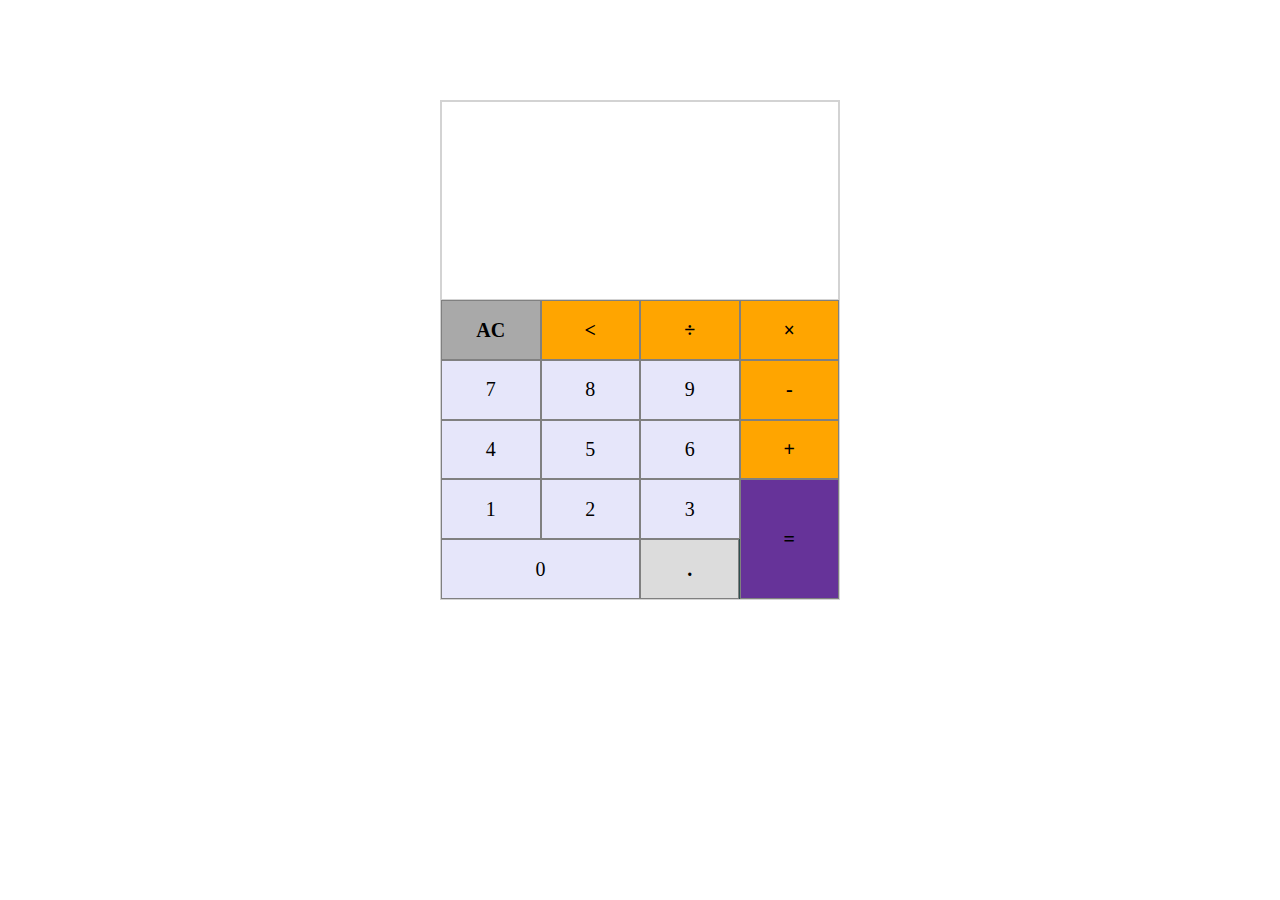
<file: index.html>
<!doctype html>
<html lang="en">
<head>
    <meta charset="UTF-8">
    <meta name="viewport"
          content="width=device-width, user-scalable=no, initial-scale=1.0, maximum-scale=1.0, minimum-scale=1.0">
    <meta http-equiv="X-UA-Compatible" content="ie=edge">
    <link rel="stylesheet" href="style.css">
    <title>Calculator</title>
</head>
<body>
<div class="container">
    <div class="calculator-wrapper">
        <div class="input-wrapper">
            <div class="expression"></div>
            <div class="input-area"></div>
        </div>
        <div class="buttons-wrapper">
            <div class="btn-row">
                <div class="btn clear action" data-action="clear">AC</div>
                <div class="btn action" data-action="remove"><</div>
                <div class="btn action" data-action="div">&divide;</div>
                <div class="btn action" data-action="mult">&times;</div>
            </div>
            <div class="btn-row">
                <div class="btn num">7</div>
                <div class="btn num">8</div>
                <div class="btn num">9</div>
                <div class="btn action" data-action="minus">-</div>
            </div>
            <div class="btn-row">
                <div class="btn num">4</div>
                <div class="btn num">5</div>
                <div class="btn num">6</div>
                <div class="btn action" data-action="plus">+</div>
            </div>
            <div class="btn-row" style="height: 40%;">
                <div class="btn-col" style="width: 75%">
                    <div class="btn-row" style="height: 50%">
                        <div class="btn num">1</div>
                        <div class="btn num">2</div>
                        <div class="btn num">3</div>
                    </div>
                    <div class="btn-row" style="height: 50%">
                        <div id="zero" class="btn num">0</div>
                        <div id="dot" class="btn action" data-action="dot">.</div>
                    </div>
                </div>
                <div class="btn-col" style="width: 25%">
                    <div class="btn-row" style="height: 100%">
                        <div class="btn equal action" data-action="equal">=</div>
                    </div>
                </div>
            </div>
        </div>
    </div>
</div>

<script src="main.js"></script>
</body>
</html>
</file>
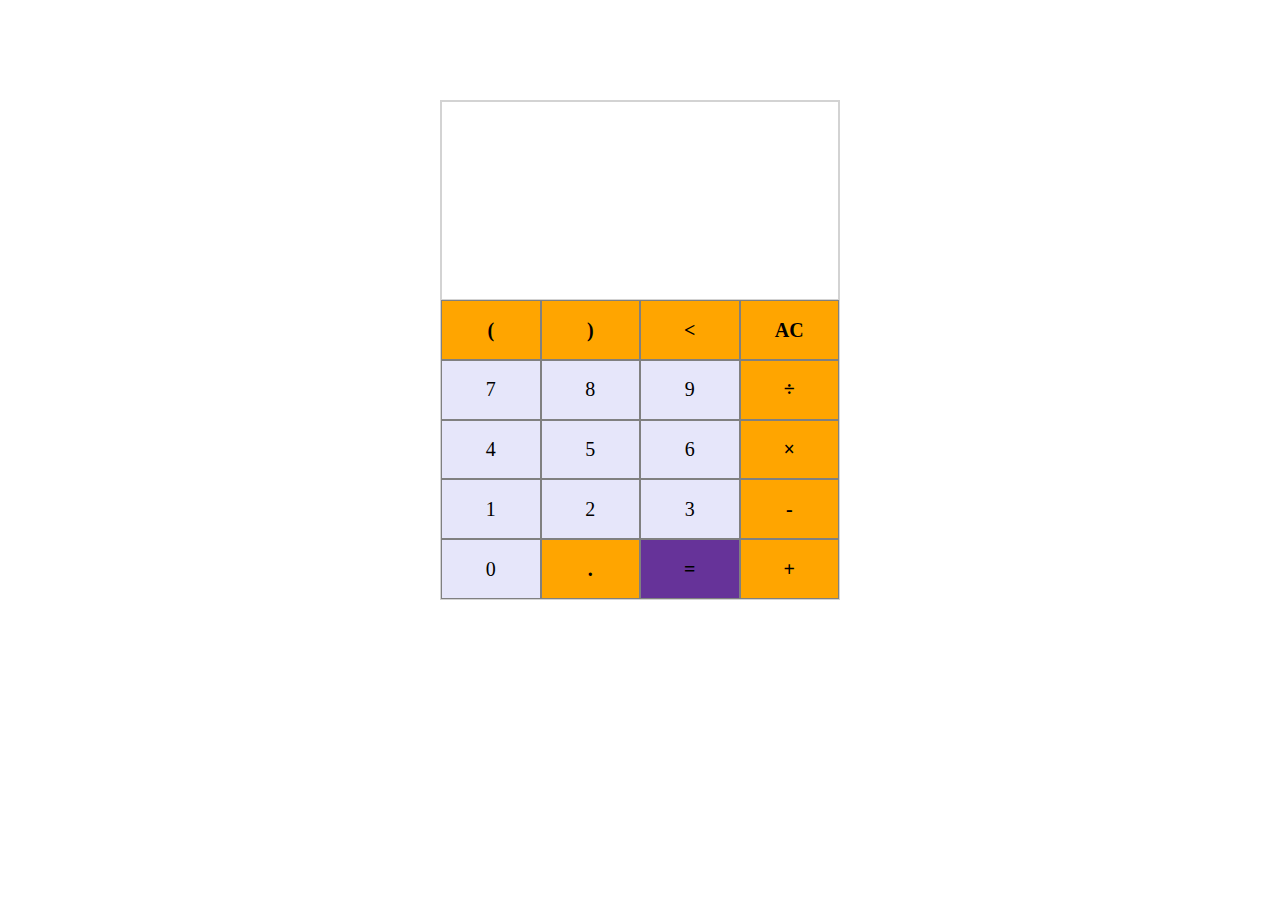
<file: calculator.html>
<!doctype html>
<html lang="en">
<head>
    <meta charset="UTF-8">
    <meta name="viewport"
          content="width=device-width, user-scalable=no, initial-scale=1.0, maximum-scale=1.0, minimum-scale=1.0">
    <meta http-equiv="X-UA-Compatible" content="ie=edge">
    <link rel="stylesheet" href="style.css">
    <title>Calculator</title>
</head>
<body>
<div class="container">
    <div class="calculator-wrapper">
        <div class="input-wrapper">
            <div class="expression"></div>
            <div class="input-area"></div>
        </div>
        <div class="buttons-wrapper">
            <div class="btn-row">
                <div class="btn action" data-action="open">(</div>
                <div class="btn action" data-action="close">)</div>
                <div class="btn action" data-action="remove"><</div>
                <div class="btn action" data-action="clear">AC</div>
            </div>
            <div class="btn-row">
                <div class="btn num">7</div>
                <div class="btn num">8</div>
                <div class="btn num">9</div>
                <div class="btn action" data-action="div">&divide;</div>
            </div>
            <div class="btn-row">
                <div class="btn num">4</div>
                <div class="btn num">5</div>
                <div class="btn num">6</div>
                <div class="btn action" data-action="mult">&times;</div>
            </div>
            <div class="btn-row">
                <div class="btn num">1</div>
                <div class="btn num">2</div>
                <div class="btn num">3</div>
                <div class="btn action" data-action="minus">-</div>
            </div>
            <div class="btn-row">
                <div class="btn num">0</div>
                <div class="btn action" data-action="dot">.</div>
                <div class="btn equal action" data-action="equal">=</div>
                <div class="btn action" data-action="plus">+</div>
            </div>
        </div>
    </div>
</div>

<script src="main.js"></script>
</body>
</html>
</file>
<file: style.css>
* {
    margin: 0;
    box-sizing: border-box;
    transition: .2s;
    font-family: Ebrima;
}

.calculator-wrapper {
    border: 1px solid lightgray;
    background: darkslategray;
    margin: 100px auto;
    height: 500px;
    width: 400px;
    display: flex;
    flex-direction: column;
}

.input-wrapper {
    width: 100%;
    height: 40%;
    border: 1px solid lightgray;
    background: white;
    position: relative;
    overflow: hidden;
}

.input-wrapper:hover {
    border: 1px solid darkgray;
}

.error {
    border: 1px solid red;
}

.input-area {
    display: flex;
    align-items: flex-end;
    border: none;
    position: absolute;
    right: 0;
    bottom: 0;
    padding: 0;
    margin: 0 15px;
    height: 50%;
    font-size: 28px;
    font-weight: bold;
    text-align: right;
    white-space: nowrap;
}

.expression {
    margin: 0 5px;
    height: 30px;
    padding: 5px;
    font-size: 18px;
    position: absolute;
    right: 0;
    white-space: nowrap;
    overflow: hidden;
}

.buttons-wrapper {
    width: 100%;
    height: 60%;
    display: flex;
    flex-flow: column;
}

.btn-row {
    display: flex;
    justify-content: center;
    height: 20%;
}

.btn-col .btn-row .btn {
    width: 100%;
}

.btn-col {
    display: flex;
    flex-direction: column;
    height: 100%;
}

.btn {
    height: 100%;
    width: 25%;
    border: 1px solid gray;
    display: flex;
    justify-content: center;
    align-items: center;
    background: lavender;
    font-size: 20px;
    cursor: pointer;
}

.btn:active,
.btn:focus {
    border: 1px solid gray;
}

.btn:hover {
    background: darkorange;
}

.num:hover {
    background: gainsboro;
}

.equal:hover {
    background: indigo;
}

#zero {
    width: 66.66%;
}

.action {
    background: orange;
    font-weight: bold;
}

.clear,
.clear:hover {
    background: darkgray;
}

#dot {
    background: gainsboro;
    width: 33.3%;
}

.equal {
    height: 100%;
    background: rebeccapurple;
}

/*Extra small devices (portrait phones, less than 576px)*/
@media (max-width: 576px) {
    .container {
        height: 100vh;
        border-radius: 0;
    }

    .calculator-wrapper {
        border: 0;
        margin: 0;
        padding: 0;
        height: 100%;
        width: 100%;
    }

    .input-area {
        padding-bottom: 20px;
    }

    .expression {
        height: 100px;
    }
}
</file>
